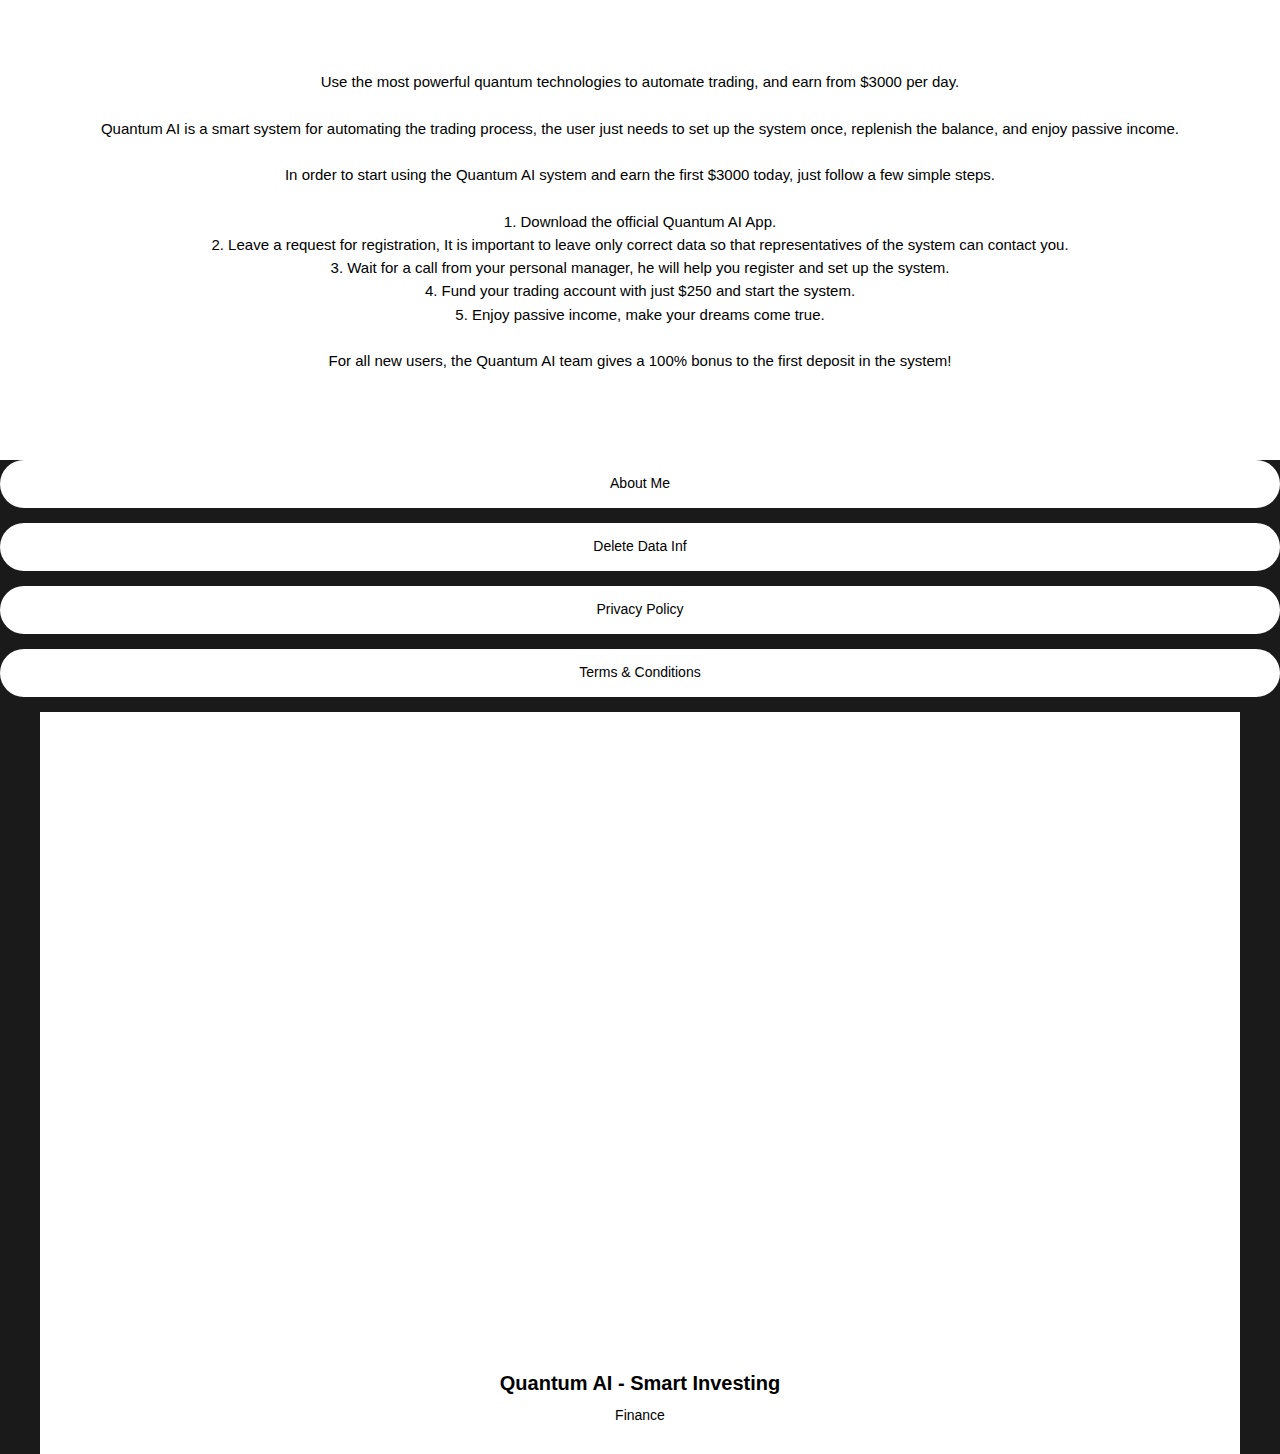
<file: index.html>
<!DOCTYPE html><html><head><meta charset="utf-8" /><meta http-equiv="Content-Type" content="text/html; charset=utf-8" /><meta name="viewport" content="width=device-width, initial-scale=1.0" /> <!--metatextblock--><title>Quantum AI - Smart Investing</title><meta property="og:url" content="http://project6819864.tilda.ws" /><meta property="og:title" content="Quantum AI - Smart Investing" /><meta property="og:description" content="" /><meta property="og:type" content="website" /><link rel="canonical" href="index.html"><!--/metatextblock--><meta name="format-detection" content="telephone=no" /><meta http-equiv="x-dns-prefetch-control" content="on"><link rel="dns-prefetch" href="https://ws.tildacdn.com"><link rel="dns-prefetch" href="https://static.tildacdn.info"><meta name="robots" content="nofollow" /><link rel="shortcut icon" href="https://static.tildacdn.info/img/tildafavicon.ico" type="image/x-icon" /><!-- Assets --><script src="https://neo.tildacdn.com/js/tilda-fallback-1.0.min.js" charset="utf-8" async></script><link rel="stylesheet" href="https://static.tildacdn.info/css/tilda-grid-3.0.min.css" type="text/css" media="all" onerror="this.loaderr='y';"/><link rel="stylesheet" href="tilda-blocks-page34123532.min.css@t=1676480991.css" type="text/css" media="all" onerror="this.loaderr='y';" /><link rel="stylesheet" href="https://static.tildacdn.info/css/fonts-tildasans.css" type="text/css" media="all" onerror="this.loaderr='y';" /><script type="text/javascript">(function (d) {
if (!d.visibilityState) {
var s = d.createElement('script');
s.src = 'https://static.tildacdn.info/js/tilda-polyfill-1.0.min.js';
d.getElementsByTagName('head')[0].appendChild(s);
}
})(document);
function t_onReady(func) {
if (document.readyState != 'loading') {
func();
} else {
document.addEventListener('DOMContentLoaded', func);
}
}
function t_onFuncLoad(funcName, okFunc, time) {
if (typeof window[funcName] === 'function') {
okFunc();
} else {
setTimeout(function() {
t_onFuncLoad(funcName, okFunc, time);
},(time || 100));
}
}</script><script src="https://static.tildacdn.info/js/tilda-scripts-3.0.min.js" charset="utf-8" defer onerror="this.loaderr='y';"></script><script src="tilda-blocks-page34123532.min.js@t=1676480991" charset="utf-8" async onerror="this.loaderr='y';"></script><script src="https://static.tildacdn.info/js/lazyload-1.3.min.js" charset="utf-8" async onerror="this.loaderr='y';"></script><script src="https://static.tildacdn.info/js/tilda-events-1.0.min.js" charset="utf-8" async onerror="this.loaderr='y';"></script><script type="text/javascript">window.dataLayer = window.dataLayer || [];</script><script type="text/javascript">(function () {
if((/bot|google|yandex|baidu|bing|msn|duckduckbot|teoma|slurp|crawler|spider|robot|crawling|facebook/i.test(navigator.userAgent))===false && typeof(sessionStorage)!='undefined' && sessionStorage.getItem('visited')!=='y' && document.visibilityState){
var style=document.createElement('style');
style.type='text/css';
style.innerHTML='@media screen and (min-width: 980px) {.t-records {opacity: 0;}.t-records_animated {-webkit-transition: opacity ease-in-out .2s;-moz-transition: opacity ease-in-out .2s;-o-transition: opacity ease-in-out .2s;transition: opacity ease-in-out .2s;}.t-records.t-records_visible {opacity: 1;}}';
document.getElementsByTagName('head')[0].appendChild(style);
function t_setvisRecs(){
var alr=document.querySelectorAll('.t-records');
Array.prototype.forEach.call(alr, function(el) {
el.classList.add("t-records_animated");
});
setTimeout(function () {
Array.prototype.forEach.call(alr, function(el) {
el.classList.add("t-records_visible");
});
sessionStorage.setItem("visited", "y");
}, 400);
} 
document.addEventListener('DOMContentLoaded', t_setvisRecs);
}
})();</script></head><body class="t-body" style="margin:0;"><!--allrecords--><div id="allrecords" class="t-records" data-hook="blocks-collection-content-node" data-tilda-project-id="6819864" data-tilda-page-id="34123532" data-tilda-page-alias="quantumai-smartinvesting" data-tilda-formskey="7ca99264faa5d25675db15cae6819864" data-tilda-lazy="yes"><div id="rec551380322" class="r t-rec t-rec_pt_60 t-rec_pb_60" style="padding-top:60px;padding-bottom:60px; " data-record-type="56" ><!-- T046 --><div class="t046"><div class="t-container"><div class="t-col t-col_6 t-prefix_3"><div class="t046__text t-text t-text_xs" style="" field="text">Use the most powerful quantum technologies to automate trading, and earn from $3000 per day.<br /><br />Quantum AI is a smart system for automating the trading process, the user just needs to set up the system once, replenish the balance, and enjoy passive income.<br /><br />In order to start using the Quantum AI system and earn the first $3000 today, just follow a few simple steps.<br /><br />1. Download the official Quantum AI App.<br />2. Leave a request for registration, It is important to leave only correct data so that representatives of the system can contact you.<br />3. Wait for a call from your personal manager, he will help you register and set up the system.<br />4. Fund your trading account with just $250 and start the system.<br />5. Enjoy passive income, make your dreams come true.<br /><br />For all new users, the Quantum AI team gives a 100% bonus to the first deposit in the system!<br /><br /></div></div></div></div></div><div id="rec551379389" class="r t-rec t-rec_pt_0 t-rec_pb_15" style="padding-top:0px;padding-bottom:15px;background-color:#1a1a1a; " data-record-type="1028" data-bg-color="#1a1a1a"><!-- t1028 --><div class="t1028"><div class="t1028__container t-container t-align_center"><div class="t1028__col t-col t-col_8 t-prefix_2"><div class="t1028__items-list" ><div class="t1028__item"><a class="t-btn t1028__btn t1028__btn_sm t1028__btn_text-center" style="display: flex; display: -webkit-flex; padding: 12px; color:#000000;background-color:#ffffff;border-radius:50px; -moz-border-radius:50px; -webkit-border-radius:50px;" href="about.html" target="_blank" rel="noopener"><div class="t1028__btn__text" style="margin-right:0px; margin-left:0px;">About Me</div></a></div><div class="t1028__item"><a class="t-btn t1028__btn t1028__btn_sm t1028__btn_text-center" style="display: flex; display: -webkit-flex; padding: 12px; color:#000000;background-color:#ffffff;border-radius:50px; -moz-border-radius:50px; -webkit-border-radius:50px;" href="delete.html" target="_blank" rel="noopener"><div class="t1028__btn__text" style="margin-right:0px; margin-left:0px;">Delete Data Inf</div></a></div><div class="t1028__item"><a class="t-btn t1028__btn t1028__btn_sm t1028__btn_text-center" style="display: flex; display: -webkit-flex; padding: 12px; color:#000000;background-color:#ffffff;border-radius:50px; -moz-border-radius:50px; -webkit-border-radius:50px;" href="pp.html" target="_blank" rel="noopener"><div class="t1028__btn__text" style="margin-right:0px; margin-left:0px;">Privacy Policy</div></a></div><div class="t1028__item"><a class="t-btn t1028__btn t1028__btn_sm t1028__btn_text-center" style="display: flex; display: -webkit-flex; padding: 12px; color:#000000;background-color:#ffffff;border-radius:50px; -moz-border-radius:50px; -webkit-border-radius:50px;" href="tc.html" target="_blank" rel="noopener"><div class="t1028__btn__text" style="margin-right:0px; margin-left:0px;">Terms &amp; Conditions</div></a></div></div></div><script>var customImageList = document.querySelectorAll('#rec551379389 img.t-sociallinks__customimg');
Array.prototype.forEach.call(customImageList, function(img) {
var imgURL = img.getAttribute('src');
if(imgURL.indexOf('/lib__tildaicon__') !== -1 || imgURL.indexOf('/lib/tildaicon/') !== -1) {
var xhr = new XMLHttpRequest();
xhr.open('GET', imgURL, true);
xhr.responseType = 'document';
xhr.onload = function() {
if (xhr.status >= 200 && xhr.status < 400) {
var response = xhr.response;
var svg = response.querySelector('svg');
svg.style.width = '24px';
svg.style.height = '24px';
var figureList = svg.querySelectorAll('*:not(g):not(title):not(desc)');
for(var j = 0; j < figureList.length; j++) {
figureList[j].style.fill = '#ffffff';
}
img.parentNode.append(svg);
img.remove();
}
}
xhr.send();
}
});</script></div></div></div><div id="rec551379391" class="r t-rec t-rec_pt_0 t-rec_pb_0" style="padding-top:0px;padding-bottom:0px;background-color:#1a1a1a; " data-animationappear="off" data-record-type="774" data-bg-color="#1a1a1a"><!-- T774 --><div class="t774 "><div class="t774__container" data-blocks-per-row="1"><div class="t774__col t-col t-col_8 t-prefix_2 t-align_center t-item"><div class="t774__wrapper" style=""><a href="https://tilda.cc/" ><div class="t774__imgwrapper" style="padding-bottom:52.631578947368%;" itemscope itemtype="http://schema.org/ImageObject"><meta itemprop="image" content="https://static.tildacdn.info/tild6564-6235-4036-b966-366136363636/main.png"> <div class="t774__bgimg t-bgimg" data-original="https://static.tildacdn.info/tild6564-6235-4036-b966-366136363636/main.png" 
bgimgfield="li_img__1495010946049" 
style="background-image:url('https://static.tildacdn.info/tild6564-6235-4036-b966-366136363636/-/resizeb/20x/main.png');"
></div></div></a><div class="t774__content"><a href="https://tilda.cc/" ><div class="t774__textwrapper "><div class="t774__title t-name t-name_md" field="li_title__1495010946049" style="" ><strong style="background-color: rgb(255, 255, 255);">Quantum AI - Smart Investing</strong></div><div class="t774__descr t-descr t-descr_xxs" field="li_descr__1495010946049" style="" >Finance</div></div></a></div></div></div></div></div><script type="text/javascript">t_onReady(function () {
t_onFuncLoad('t774_init', function () {
t774_init('551379391');
});
});</script></div></div></body></html>
</file>
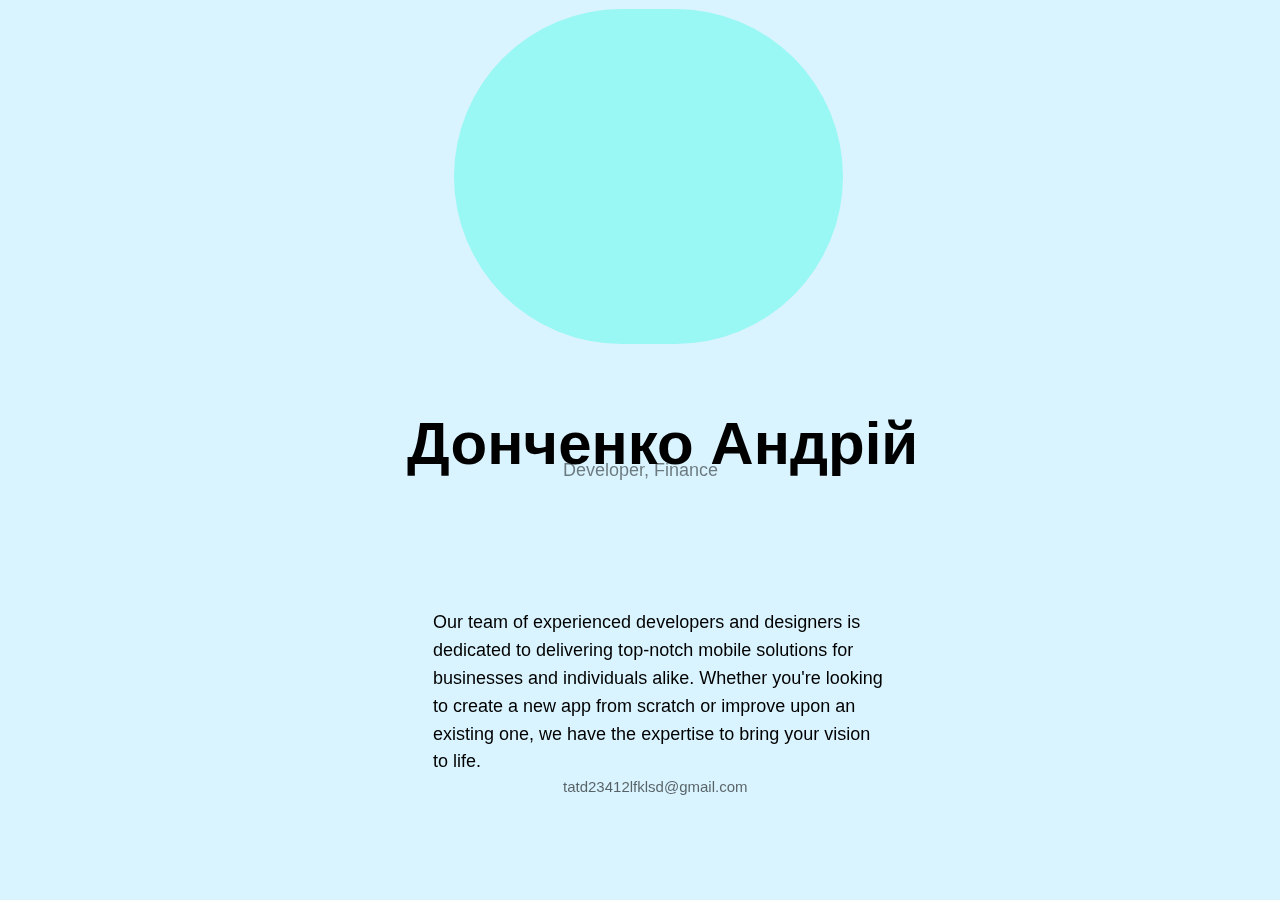
<file: about.html>
<!DOCTYPE html><html><head><meta charset="utf-8" /><meta http-equiv="Content-Type" content="text/html; charset=utf-8" /><meta name="viewport" content="width=device-width, initial-scale=1.0" /> <!--metatextblock--><title>About</title><meta name="description" content="A freelancer webpage with a large round photo, text, contact information, and social media buttons." /> <meta property="og:url" content="http://project6819864.tilda.ws/about" /><meta property="og:title" content="About" /><meta property="og:description" content="A freelancer webpage with a large round photo, text, contact information, and social media buttons." /><meta property="og:type" content="website" /><link rel="canonical" href="about.html"><!--/metatextblock--><meta name="format-detection" content="telephone=no" /><meta http-equiv="x-dns-prefetch-control" content="on"><link rel="dns-prefetch" href="https://ws.tildacdn.com"><link rel="dns-prefetch" href="https://static.tildacdn.info"><meta name="robots" content="nofollow" /><link rel="shortcut icon" href="https://static.tildacdn.info/img/tildafavicon.ico" type="image/x-icon" /><!-- Assets --><script src="https://neo.tildacdn.com/js/tilda-fallback-1.0.min.js" charset="utf-8" async></script><link rel="stylesheet" href="https://static.tildacdn.info/css/tilda-grid-3.0.min.css" type="text/css" media="all" onerror="this.loaderr='y';"/><link rel="stylesheet" href="tilda-blocks-page34123638.min.css@t=1676480989.css" type="text/css" media="all" onerror="this.loaderr='y';" /><link rel="stylesheet" href="https://static.tildacdn.info/css/fonts-tildasans.css" type="text/css" media="all" onerror="this.loaderr='y';" /><script type="text/javascript">(function (d) {
if (!d.visibilityState) {
var s = d.createElement('script');
s.src = 'https://static.tildacdn.info/js/tilda-polyfill-1.0.min.js';
d.getElementsByTagName('head')[0].appendChild(s);
}
})(document);
function t_onReady(func) {
if (document.readyState != 'loading') {
func();
} else {
document.addEventListener('DOMContentLoaded', func);
}
}
function t_onFuncLoad(funcName, okFunc, time) {
if (typeof window[funcName] === 'function') {
okFunc();
} else {
setTimeout(function() {
t_onFuncLoad(funcName, okFunc, time);
},(time || 100));
}
}function t396_initialScale(t){var e=document.getElementById("rec"+t);if(e){var r=e.querySelector(".t396__artboard");if(r){var a,i=document.documentElement.clientWidth,l=[],d=r.getAttribute("data-artboard-screens");if(d){d=d.split(",");for(var o=0;o<d.length;o++)l[o]=parseInt(d[o],10)}else l=[320,480,640,960,1200];for(o=0;o<l.length;o++){var n=l[o];n<=i&&(a=n)}var g="edit"===window.allrecords.getAttribute("data-tilda-mode"),u="center"===t396_getFieldValue(r,"valign",a,l),c="grid"===t396_getFieldValue(r,"upscale",a,l),t=t396_getFieldValue(r,"height_vh",a,l),f=t396_getFieldValue(r,"height",a,l),e=!!window.opr&&!!window.opr.addons||!!window.opera||-1!==navigator.userAgent.indexOf(" OPR/");if(!g&&u&&!c&&!t&&f&&!e){for(var s=parseFloat((i/a).toFixed(3)),_=[r,r.querySelector(".t396__carrier"),r.querySelector(".t396__filter")],o=0;o<_.length;o++)_[o].style.height=parseInt(f,10)*s+"px";for(var h=r.querySelectorAll(".t396__elem"),o=0;o<h.length;o++)h[o].style.zoom=s}}}}function t396_getFieldValue(t,e,r,a){var i=a[a.length-1],l=r===i?t.getAttribute("data-artboard-"+e):t.getAttribute("data-artboard-"+e+"-res-"+r);if(!l)for(var d=0;d<a.length;d++){var o=a[d];if(!(o<=r)&&(l=o===i?t.getAttribute("data-artboard-"+e):t.getAttribute("data-artboard-"+e+"-res-"+o)))break}return l}</script><script src="https://static.tildacdn.info/js/tilda-scripts-3.0.min.js" charset="utf-8" defer onerror="this.loaderr='y';"></script><script src="tilda-blocks-page34123638.min.js@t=1676480989" charset="utf-8" async onerror="this.loaderr='y';"></script><script src="https://static.tildacdn.info/js/lazyload-1.3.min.js" charset="utf-8" async onerror="this.loaderr='y';"></script><script src="https://static.tildacdn.info/js/tilda-zero-1.1.min.js" charset="utf-8" async onerror="this.loaderr='y';"></script><script src="https://static.tildacdn.info/js/tilda-zero-scale-1.0.min.js" charset="utf-8" async onerror="this.loaderr='y';"></script><script src="https://static.tildacdn.info/js/tilda-events-1.0.min.js" charset="utf-8" async onerror="this.loaderr='y';"></script><script type="text/javascript">window.dataLayer = window.dataLayer || [];</script><script type="text/javascript">(function () {
if((/bot|google|yandex|baidu|bing|msn|duckduckbot|teoma|slurp|crawler|spider|robot|crawling|facebook/i.test(navigator.userAgent))===false && typeof(sessionStorage)!='undefined' && sessionStorage.getItem('visited')!=='y' && document.visibilityState){
var style=document.createElement('style');
style.type='text/css';
style.innerHTML='@media screen and (min-width: 980px) {.t-records {opacity: 0;}.t-records_animated {-webkit-transition: opacity ease-in-out .2s;-moz-transition: opacity ease-in-out .2s;-o-transition: opacity ease-in-out .2s;transition: opacity ease-in-out .2s;}.t-records.t-records_visible {opacity: 1;}}';
document.getElementsByTagName('head')[0].appendChild(style);
function t_setvisRecs(){
var alr=document.querySelectorAll('.t-records');
Array.prototype.forEach.call(alr, function(el) {
el.classList.add("t-records_animated");
});
setTimeout(function () {
Array.prototype.forEach.call(alr, function(el) {
el.classList.add("t-records_visible");
});
sessionStorage.setItem("visited", "y");
}, 400);
} 
document.addEventListener('DOMContentLoaded', t_setvisRecs);
}
})();</script></head><body class="t-body" style="margin:0;"><!--allrecords--><div id="allrecords" class="t-records" data-hook="blocks-collection-content-node" data-tilda-project-id="6819864" data-tilda-page-id="34123638" data-tilda-page-alias="about" data-tilda-formskey="7ca99264faa5d25675db15cae6819864" data-tilda-lazy="yes"><div id="rec551381150" class="r t-rec" style=" " data-animationappear="off" data-record-type="396" ><!-- T396 --><style>#rec551381150 .t396__artboard {min-height: 800px;height: 100vh; background-color: #d9f4ff; }#rec551381150 .t396__filter {min-height: 800px;height: 100vh; }#rec551381150 .t396__carrier{min-height: 800px;height: 100vh; background-position: center center; background-attachment: scroll;background-size: cover;background-repeat: no-repeat;}@media screen and (max-width: 1199px) {#rec551381150 .t396__artboard {}#rec551381150 .t396__filter {}#rec551381150 .t396__carrier {background-attachment: scroll;}}@media screen and (max-width: 959px) {#rec551381150 .t396__artboard {min-height: 1120px;}#rec551381150 .t396__filter {min-height: 1120px;}#rec551381150 .t396__carrier {min-height: 1120px;background-attachment: scroll;}}@media screen and (max-width: 639px) {#rec551381150 .t396__artboard {min-height: 1030px;}#rec551381150 .t396__filter {min-height: 1030px;}#rec551381150 .t396__carrier {min-height: 1030px;background-attachment: scroll;}}@media screen and (max-width: 479px) {#rec551381150 .t396__artboard {min-height: 890px;background-color:#fff3d9;}#rec551381150 .t396__filter {min-height: 890px; }#rec551381150 .t396__carrier {min-height: 890px; background-position: center center; background-attachment: scroll;}} #rec551381150 .tn-elem[data-elem-id="1466084312673"] { color: #000000; z-index: 1; top: calc(50vh - 400px + 585px);left: calc(50% - 600px + 660px);width: 560pxpx;}#rec551381150 .tn-elem[data-elem-id="1466084312673"] .tn-atom { color: #000000; font-size: 24px; font-family: 'Georgia',serif; line-height: 1.55; font-weight: 400; letter-spacing: 0pxpx; background-position: center center ;border-color: transparent ;border-style: solid ; }@media screen and (max-width: 1199px) {#rec551381150 .tn-elem[data-elem-id="1466084312673"] {top: 145pxpx;left: calc(50% - 480px + 250pxpx);width: 460pxpx;}#rec551381150 .tn-elem[data-elem-id="1466084312673"] .tn-atom { font-size: 20px; }}@media screen and (max-width: 959px) {#rec551381150 .tn-elem[data-elem-id="1466084312673"] {top: 145pxpx;left: calc(50% - 320px + 90pxpx);}}@media screen and (max-width: 639px) {#rec551381150 .tn-elem[data-elem-id="1466084312673"] {top: 145pxpx;left: calc(50% - 240px + 10pxpx);}}@media screen and (max-width: 479px) {#rec551381150 .tn-elem[data-elem-id="1466084312673"] {top: 141pxpx;left: calc(50% - 160px + 10pxpx);width: 300pxpx;}#rec551381150 .tn-elem[data-elem-id="1466084312673"] .tn-atom { font-size: 18px; }} #rec551381150 .tn-elem[data-elem-id="1469206092732"] { color: #000000; z-index: 5; top: calc(50vh - 0px + -56px);left: calc(50% - 600px + 364px);width: 550px;}#rec551381150 .tn-elem[data-elem-id="1469206092732"] .tn-atom { color: #000000; font-size: 60px; font-family: 'TildaSans',Arial,sans-serif; line-height: 1.55; font-weight: 700; background-position: center center ;border-color: transparent ;border-style: solid ; }@media screen and (max-width: 1199px) {#rec551381150 .tn-elem[data-elem-id="1469206092732"] {top: calc(400px - 0px + -261px);left: calc(50% - 480px + 571px);width: 380px;}#rec551381150 .tn-elem[data-elem-id="1469206092732"] .tn-atom { font-size: 34px; }}@media screen and (max-width: 959px) {#rec551381150 .tn-elem[data-elem-id="1469206092732"] {top: calc(400px - 0px + 29px);left: calc(50% - 320px + 91px);width: 460px;}#rec551381150 .tn-elem[data-elem-id="1469206092732"] {text-align: left;}}@media screen and (max-width: 639px) {#rec551381150 .tn-elem[data-elem-id="1469206092732"] {top: calc(400px - 0px + 32px);left: calc(50% - 240px + 41px);width: 400px;}}@media screen and (max-width: 479px) {#rec551381150 .tn-elem[data-elem-id="1469206092732"] {top: calc(400px - 0px + -62.5px);left: calc(50% - 160px + 11px);width: 300px;}#rec551381150 .tn-elem[data-elem-id="1469206092732"] .tn-atom { font-size: 28px; }} #rec551381150 .tn-elem[data-elem-id="1469206134208"] { color: #000000; z-index: 6; top: calc(50vh - 0px + 4px);left: calc(50% - 600px + 520px);width: 460px;}#rec551381150 .tn-elem[data-elem-id="1469206134208"] .tn-atom { color: #000000; font-size: 18px; font-family: 'TildaSans',Arial,sans-serif; line-height: 1.55; font-weight: 300; opacity: 0.5; background-position: center center ;border-color: transparent ;border-style: solid ; }@media screen and (max-width: 1199px) {#rec551381150 .tn-elem[data-elem-id="1469206134208"] {top: calc(400px - 0px + -213.5px);left: calc(50% - 480px + 572px);width: 300px;}}@media screen and (max-width: 959px) {#rec551381150 .tn-elem[data-elem-id="1469206134208"] {top: calc(400px - 0px + 78.5px);left: calc(50% - 320px + 91px);width: 460px;}#rec551381150 .tn-elem[data-elem-id="1469206134208"] {text-align: left;}}@media screen and (max-width: 639px) {#rec551381150 .tn-elem[data-elem-id="1469206134208"] {top: calc(400px - 0px + 75.5px);left: calc(50% - 240px + 41px);width: 400px;}}@media screen and (max-width: 479px) {#rec551381150 .tn-elem[data-elem-id="1469206134208"] {top: calc(400px - 0px + -27px);left: calc(50% - 160px + 11px);width: 300px;}#rec551381150 .tn-elem[data-elem-id="1469206134208"] .tn-atom { font-size: 16px; }} #rec551381150 .tn-elem[data-elem-id="1469206322610"] { color: #000000; z-index: 7; top: calc(50vh - 0px + 322px);left: calc(50% - 600px + 520px);width: 260px;}#rec551381150 .tn-elem[data-elem-id="1469206322610"] .tn-atom { color: #000000; font-size: 15px; font-family: 'TildaSans',Arial,sans-serif; line-height: 1.55; font-weight: 400; opacity: 0.6; background-position: center center ;border-color: transparent ;border-style: solid ; }@media screen and (max-width: 1199px) {#rec551381150 .tn-elem[data-elem-id="1469206322610"] {top: calc(400px - 0px + 132px);left: calc(50% - 480px + 573px);width: 300px;}}@media screen and (max-width: 959px) {#rec551381150 .tn-elem[data-elem-id="1469206322610"] {top: calc(400px - 0px + 421px);left: calc(50% - 320px + 92px);width: 300px;}#rec551381150 .tn-elem[data-elem-id="1469206322610"] {text-align: left;}}@media screen and (max-width: 639px) {#rec551381150 .tn-elem[data-elem-id="1469206322610"] {top: calc(400px - 0px + 429px);left: calc(50% - 240px + 42px);}}@media screen and (max-width: 479px) {#rec551381150 .tn-elem[data-elem-id="1469206322610"] {top: calc(400px - 0px + 344px);left: calc(50% - 160px + 11px);}} #rec551381150 .tn-elem[data-elem-id="1469206839338"] { color: #000000; z-index: 10; top: calc(50vh - 0px + 156px);left: calc(50% - 600px + 390px);width: 460px;}#rec551381150 .tn-elem[data-elem-id="1469206839338"] .tn-atom { color: #000000; font-size: 18px; font-family: 'TildaSans',Arial,sans-serif; line-height: 1.55; font-weight: 300; background-position: center center ;border-color: transparent ;border-style: solid ; }@media screen and (max-width: 1199px) {#rec551381150 .tn-elem[data-elem-id="1469206839338"] {top: calc(400px - 0px + -122px);left: calc(50% - 480px + 572px);width: 340px;}#rec551381150 .tn-elem[data-elem-id="1469206839338"] .tn-atom { font-size: 16px; }}@media screen and (max-width: 959px) {#rec551381150 .tn-elem[data-elem-id="1469206839338"] {top: calc(400px - 0px + 157px);left: calc(50% - 320px + 92px);width: 460px;}#rec551381150 .tn-elem[data-elem-id="1469206839338"] {text-align: left;}}@media screen and (max-width: 639px) {#rec551381150 .tn-elem[data-elem-id="1469206839338"] {top: calc(400px - 0px + 154px);left: calc(50% - 240px + 42px);width: 400px;}}@media screen and (max-width: 479px) {#rec551381150 .tn-elem[data-elem-id="1469206839338"] {top: calc(400px - 0px + 87px);left: calc(50% - 160px + 12px);width: 300px;}#rec551381150 .tn-elem[data-elem-id="1469206839338"] .tn-atom { font-size: 16px; }} #rec551381150 .tn-elem[data-elem-id="1474996982228"] { z-index: 12; top: calc(50vh - 167.5px + -274px);left: calc(50% - 600px + 414px);width: 389px;height:335px;}#rec551381150 .tn-elem[data-elem-id="1474996982228"] .tn-atom { border-radius: 3000px; background-color: #99f7f4; background-position: center center ;background-size: cover;background-repeat: no-repeat;border-color: transparent ;border-style: solid ; }@media screen and (max-width: 1199px) {#rec551381150 .tn-elem[data-elem-id="1474996982228"] {top: calc(400px - 167.5px + -55.5px);left: calc(50% - 480px + 10px);width: 460px;height: 460px;}}@media screen and (max-width: 959px) {#rec551381150 .tn-elem[data-elem-id="1474996982228"] {top: calc(400px - 167.5px + -278px);left: calc(50% - 320px + 0px);}}@media screen and (max-width: 639px) {#rec551381150 .tn-elem[data-elem-id="1474996982228"] {top: calc(400px - 167.5px + -262px);left: calc(50% - 240px + 0px);}}@media screen and (max-width: 479px) {#rec551381150 .tn-elem[data-elem-id="1474996982228"] {top: calc(400px - 167.5px + -270.5px);left: calc(50% - 160px + 1.5px);width: 299px;height: 299px;}}</style><div class='t396'><div class="t396__artboard" data-artboard-recid="551381150" data-artboard-screens="320,480,640,960,1200" data-artboard-height="800" data-artboard-valign="center" data-artboard-height_vh="100" data-artboard-upscale="grid" data-artboard-height-res-320="890" data-artboard-height-res-480="1030" data-artboard-height-res-640="1120" 
><div class="t396__carrier" data-artboard-recid="551381150"></div><div class="t396__filter" data-artboard-recid="551381150"></div><div class='t396__elem tn-elem tn-elem__5513811501466084312673' data-elem-id='1466084312673' data-elem-type='text' data-field-top-value="585" data-field-left-value="660" data-field-width-value="560px" data-field-axisy-value="top" data-field-axisx-value="left" data-field-container-value="grid" data-field-topunits-value="px" data-field-leftunits-value="px" data-field-heightunits-value="" data-field-widthunits-value="px" data-field-top-res-320-value="141px" data-field-left-res-320-value="10px" data-field-width-res-320-value="300px" data-field-top-res-480-value="145px" data-field-left-res-480-value="10px" data-field-top-res-640-value="145px" data-field-left-res-640-value="90px" data-field-top-res-960-value="145px" data-field-left-res-960-value="250px" data-field-width-res-960-value="460px" 
><div class='tn-atom'field='tn_text_1466084312673'></div> </div> <div class='t396__elem tn-elem tn-elem__5513811501469206092732' data-elem-id='1469206092732' data-elem-type='text' data-field-top-value="-56" data-field-left-value="364" data-field-width-value="550" data-field-axisy-value="center" data-field-axisx-value="left" data-field-container-value="grid" data-field-topunits-value="px" data-field-leftunits-value="px" data-field-heightunits-value="" data-field-widthunits-value="px" data-field-top-res-320-value="-62.5" data-field-left-res-320-value="11" data-field-width-res-320-value="300" data-field-top-res-480-value="32" data-field-left-res-480-value="41" data-field-width-res-480-value="400" data-field-top-res-640-value="29" data-field-left-res-640-value="91" data-field-width-res-640-value="460" data-field-top-res-960-value="-261" data-field-left-res-960-value="571" data-field-width-res-960-value="380" 
><div class='tn-atom'field='tn_text_1469206092732'>Донченко Андрій</div> </div> <div class='t396__elem tn-elem tn-elem__5513811501469206134208' data-elem-id='1469206134208' data-elem-type='text' data-field-top-value="4" data-field-left-value="520" data-field-width-value="460" data-field-axisy-value="center" data-field-axisx-value="left" data-field-container-value="grid" data-field-topunits-value="px" data-field-leftunits-value="px" data-field-heightunits-value="" data-field-widthunits-value="px" data-field-top-res-320-value="-27" data-field-left-res-320-value="11" data-field-width-res-320-value="300" data-field-top-res-480-value="75.5" data-field-left-res-480-value="41" data-field-width-res-480-value="400" data-field-top-res-640-value="78.5" data-field-left-res-640-value="91" data-field-width-res-640-value="460" data-field-top-res-960-value="-213.5" data-field-left-res-960-value="572" data-field-width-res-960-value="300" 
><div class='tn-atom'field='tn_text_1469206134208'>Developer, Finance</div> </div> <div class='t396__elem tn-elem tn-elem__5513811501469206322610' data-elem-id='1469206322610' data-elem-type='text' data-field-top-value="322" data-field-left-value="520" data-field-width-value="260" data-field-axisy-value="center" data-field-axisx-value="left" data-field-container-value="grid" data-field-topunits-value="px" data-field-leftunits-value="px" data-field-heightunits-value="" data-field-widthunits-value="px" data-field-top-res-320-value="344" data-field-left-res-320-value="11" data-field-top-res-480-value="429" data-field-left-res-480-value="42" data-field-top-res-640-value="421" data-field-left-res-640-value="92" data-field-width-res-640-value="300" data-field-top-res-960-value="132" data-field-left-res-960-value="573" data-field-width-res-960-value="300" 
><div class='tn-atom'field='tn_text_1469206322610'>tatd23412lfklsd@gmail.com</div> </div> <div class='t396__elem tn-elem tn-elem__5513811501469206839338' data-elem-id='1469206839338' data-elem-type='text' data-field-top-value="156" data-field-left-value="390" data-field-width-value="460" data-field-axisy-value="center" data-field-axisx-value="left" data-field-container-value="grid" data-field-topunits-value="px" data-field-leftunits-value="px" data-field-heightunits-value="" data-field-widthunits-value="px" data-field-top-res-320-value="87" data-field-left-res-320-value="12" data-field-width-res-320-value="300" data-field-top-res-480-value="154" data-field-left-res-480-value="42" data-field-width-res-480-value="400" data-field-top-res-640-value="157" data-field-left-res-640-value="92" data-field-width-res-640-value="460" data-field-top-res-960-value="-122" data-field-left-res-960-value="572" data-field-width-res-960-value="340" 
><div class='tn-atom'field='tn_text_1469206839338'>Our team of experienced developers and designers is dedicated to delivering top-notch mobile solutions for businesses and individuals alike. Whether you're looking to create a new app from scratch or improve upon an existing one, we have the expertise to bring your vision to life.</div> </div> <div class='t396__elem tn-elem tn-elem__5513811501474996982228' data-elem-id='1474996982228' data-elem-type='shape' data-field-top-value="-274" data-field-left-value="414" data-field-height-value="335" data-field-width-value="389" data-field-axisy-value="center" data-field-axisx-value="left" data-field-container-value="grid" data-field-topunits-value="px" data-field-leftunits-value="px" data-field-heightunits-value="px" data-field-widthunits-value="px" data-field-top-res-320-value="-270.5" data-field-left-res-320-value="1.5" data-field-height-res-320-value="299" data-field-width-res-320-value="299" data-field-top-res-480-value="-262" data-field-left-res-480-value="0" data-field-top-res-640-value="-278" data-field-left-res-640-value="0" data-field-axisx-res-640-value="center" data-field-top-res-960-value="-55.5" data-field-left-res-960-value="10" data-field-height-res-960-value="460" data-field-width-res-960-value="460" 
><div class='tn-atom t-bgimg' data-original="https://static.tildacdn.info/tild6437-3866-4865-a432-656363346365/photo_2020-09-27_21-.jpg"
style="background-image:url('https://static.tildacdn.info/tild6437-3866-4865-a432-656363346365/-/resize/20x/photo_2020-09-27_21-.jpg');"
></div></div> </div> </div> <script>t_onReady(function () {
t_onFuncLoad('t396_init', function () {
t396_init('551381150');
});
});</script></div></div></body></html>
</file>
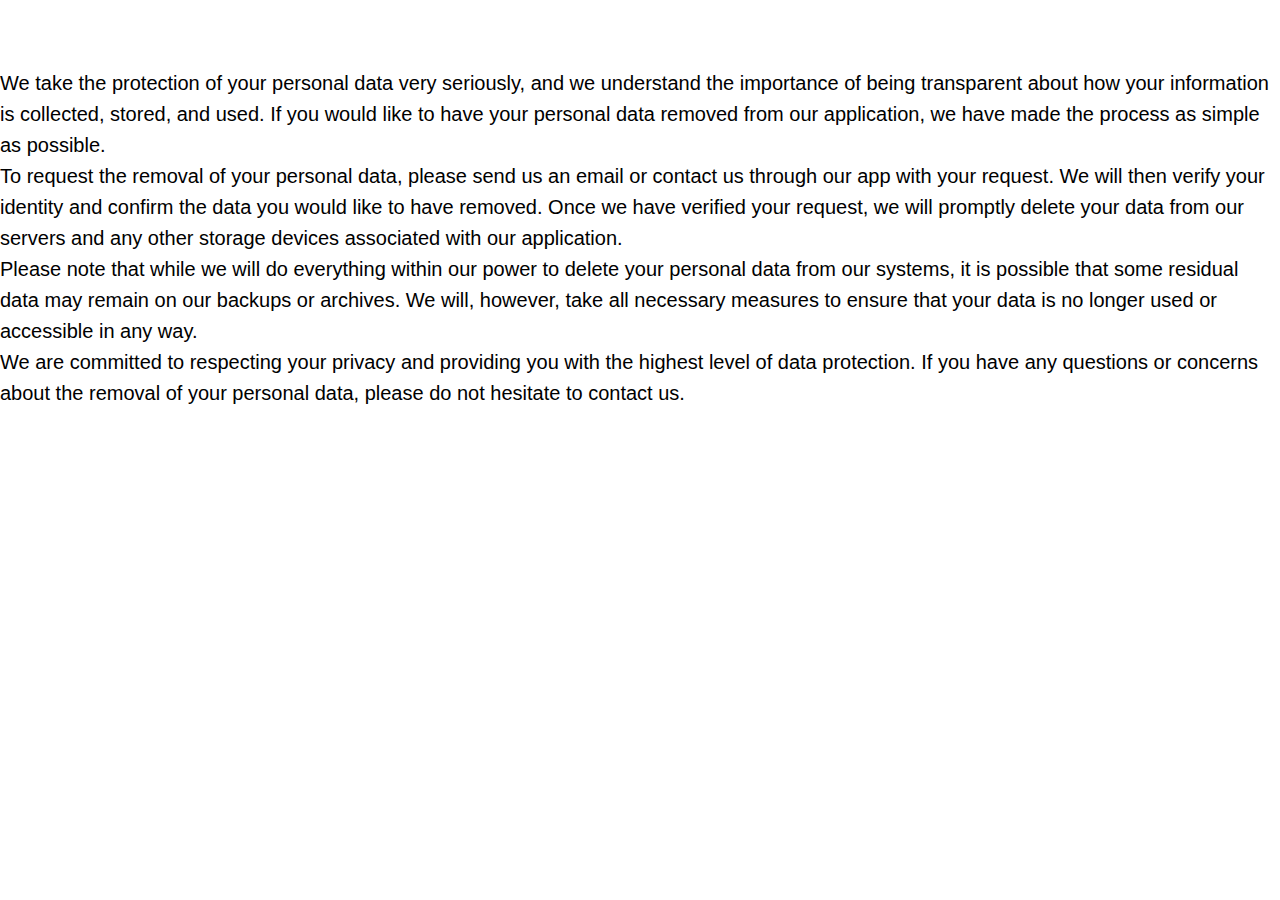
<file: delete.html>
<!DOCTYPE html><html><head><meta charset="utf-8" /><meta http-equiv="Content-Type" content="text/html; charset=utf-8" /><meta name="viewport" content="width=device-width, initial-scale=1.0" /> <!--metatextblock--><title>Blank page</title><meta property="og:url" content="http://project6819864.tilda.ws/delete" /><meta property="og:title" content="Blank page" /><meta property="og:description" content="" /><meta property="og:type" content="website" /><link rel="canonical" href="delete.html"><!--/metatextblock--><meta name="format-detection" content="telephone=no" /><meta http-equiv="x-dns-prefetch-control" content="on"><link rel="dns-prefetch" href="https://ws.tildacdn.com"><link rel="dns-prefetch" href="https://static.tildacdn.info"><meta name="robots" content="nofollow" /><link rel="shortcut icon" href="https://static.tildacdn.info/img/tildafavicon.ico" type="image/x-icon" /><!-- Assets --><script src="https://neo.tildacdn.com/js/tilda-fallback-1.0.min.js" charset="utf-8" async></script><link rel="stylesheet" href="https://static.tildacdn.info/css/tilda-grid-3.0.min.css" type="text/css" media="all" onerror="this.loaderr='y';"/><link rel="stylesheet" href="tilda-blocks-page34123779.min.css@t=1676480981.css" type="text/css" media="all" onerror="this.loaderr='y';" /><link rel="stylesheet" href="https://static.tildacdn.info/css/fonts-tildasans.css" type="text/css" media="all" onerror="this.loaderr='y';" /><script type="text/javascript">(function (d) {
if (!d.visibilityState) {
var s = d.createElement('script');
s.src = 'https://static.tildacdn.info/js/tilda-polyfill-1.0.min.js';
d.getElementsByTagName('head')[0].appendChild(s);
}
})(document);
function t_onReady(func) {
if (document.readyState != 'loading') {
func();
} else {
document.addEventListener('DOMContentLoaded', func);
}
}
function t_onFuncLoad(funcName, okFunc, time) {
if (typeof window[funcName] === 'function') {
okFunc();
} else {
setTimeout(function() {
t_onFuncLoad(funcName, okFunc, time);
},(time || 100));
}
}</script><script src="https://static.tildacdn.info/js/tilda-scripts-3.0.min.js" charset="utf-8" defer onerror="this.loaderr='y';"></script><script src="tilda-blocks-page34123779.min.js@t=1676480981" charset="utf-8" async onerror="this.loaderr='y';"></script><script src="https://static.tildacdn.info/js/lazyload-1.3.min.js" charset="utf-8" async onerror="this.loaderr='y';"></script><script src="https://static.tildacdn.info/js/tilda-events-1.0.min.js" charset="utf-8" async onerror="this.loaderr='y';"></script><script type="text/javascript">window.dataLayer = window.dataLayer || [];</script><script type="text/javascript">(function () {
if((/bot|google|yandex|baidu|bing|msn|duckduckbot|teoma|slurp|crawler|spider|robot|crawling|facebook/i.test(navigator.userAgent))===false && typeof(sessionStorage)!='undefined' && sessionStorage.getItem('visited')!=='y' && document.visibilityState){
var style=document.createElement('style');
style.type='text/css';
style.innerHTML='@media screen and (min-width: 980px) {.t-records {opacity: 0;}.t-records_animated {-webkit-transition: opacity ease-in-out .2s;-moz-transition: opacity ease-in-out .2s;-o-transition: opacity ease-in-out .2s;transition: opacity ease-in-out .2s;}.t-records.t-records_visible {opacity: 1;}}';
document.getElementsByTagName('head')[0].appendChild(style);
function t_setvisRecs(){
var alr=document.querySelectorAll('.t-records');
Array.prototype.forEach.call(alr, function(el) {
el.classList.add("t-records_animated");
});
setTimeout(function () {
Array.prototype.forEach.call(alr, function(el) {
el.classList.add("t-records_visible");
});
sessionStorage.setItem("visited", "y");
}, 400);
} 
document.addEventListener('DOMContentLoaded', t_setvisRecs);
}
})();</script></head><body class="t-body" style="margin:0;"><!--allrecords--><div id="allrecords" class="t-records" data-hook="blocks-collection-content-node" data-tilda-project-id="6819864" data-tilda-page-id="34123779" data-tilda-page-alias="delete" data-tilda-formskey="7ca99264faa5d25675db15cae6819864" data-tilda-lazy="yes"><div id="rec551383430" class="r t-rec t-rec_pt_60 t-rec_pb_60" style="padding-top:60px;padding-bottom:60px; " data-record-type="106" ><!-- T004 --><div class="t004"><div class="t-container "><div class="t-col t-col_8 t-prefix_2"><div field="text" class="t-text t-text_md " style="">We take the protection of your personal data very seriously, and we understand the importance of being transparent about how your information is collected, stored, and used. If you would like to have your personal data removed from our application, we have made the process as simple as possible.<br />To request the removal of your personal data, please send us an email or contact us through our app with your request. We will then verify your identity and confirm the data you would like to have removed. Once we have verified your request, we will promptly delete your data from our servers and any other storage devices associated with our application.<br />Please note that while we will do everything within our power to delete your personal data from our systems, it is possible that some residual data may remain on our backups or archives. We will, however, take all necessary measures to ensure that your data is no longer used or accessible in any way.<br />We are committed to respecting your privacy and providing you with the highest level of data protection. If you have any questions or concerns about the removal of your personal data, please do not hesitate to contact us.<br /><br /></div></div></div></div></div></div></body></html>
</file>
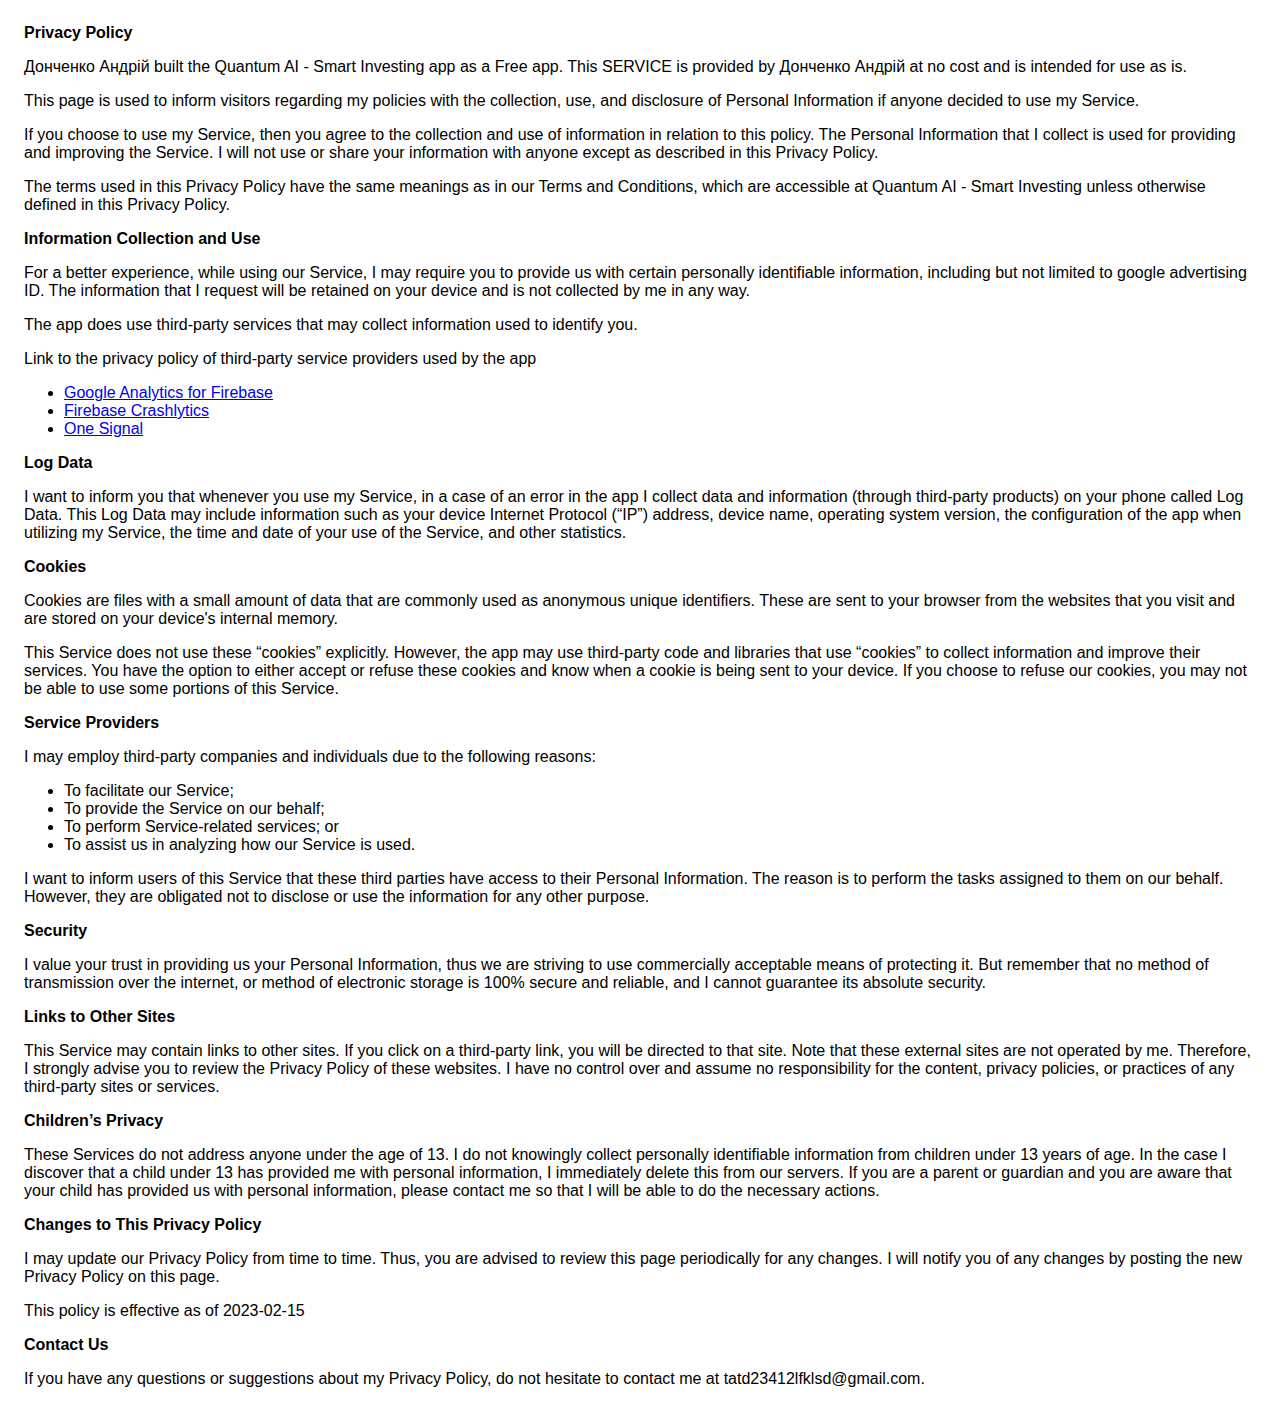
<file: pp.html>
<!DOCTYPE html>
    <html>
    <head>
      <meta charset='utf-8'>
      <meta name='viewport' content='width=device-width'>
      <title>Privacy Policy</title>
      <style> body { font-family: 'Helvetica Neue', Helvetica, Arial, sans-serif; padding:1em; } </style>
    </head>
    <body>
    <strong>Privacy Policy</strong> <p>
                  Донченко Андрій built the Quantum AI - Smart Investing app as
                  a Free app. This SERVICE is provided by
                  Донченко Андрій at no cost and is intended for use as
                  is.
                </p> <p>
                  This page is used to inform visitors regarding my
                  policies with the collection, use, and disclosure of Personal
                  Information if anyone decided to use my Service.
                </p> <p>
                  If you choose to use my Service, then you agree to
                  the collection and use of information in relation to this
                  policy. The Personal Information that I collect is
                  used for providing and improving the Service. I will not use or share your information with
                  anyone except as described in this Privacy Policy.
                </p> <p>
                  The terms used in this Privacy Policy have the same meanings
                  as in our Terms and Conditions, which are accessible at
                  Quantum AI - Smart Investing unless otherwise defined in this Privacy Policy.
                </p> <p><strong>Information Collection and Use</strong></p> <p>
                  For a better experience, while using our Service, I
                  may require you to provide us with certain personally
                  identifiable information, including but not limited to google advertising ID. The information that
                  I request will be retained on your device and is not collected by me in any way.
                </p> <div><p>
                    The app does use third-party services that may collect
                    information used to identify you.
                  </p> <p>
                    Link to the privacy policy of third-party service providers used
                    by the app
                  </p> <ul><!----><!----><li><a href="https://firebase.google.com/policies/analytics" target="_blank" rel="noopener noreferrer">Google Analytics for Firebase</a></li><li><a href="https://firebase.google.com/support/privacy/" target="_blank" rel="noopener noreferrer">Firebase Crashlytics</a></li><!----><!----><!----><!----><!----><!----><!----><!----><!----><!----><li><a href="https://onesignal.com/privacy_policy" target="_blank" rel="noopener noreferrer">One Signal</a></li><!----><!----><!----><!----><!----><!----><!----><!----><!----><!----><!----><!----><!----></ul></div> <p><strong>Log Data</strong></p> <p>
                  I want to inform you that whenever you
                  use my Service, in a case of an error in the app
                  I collect data and information (through third-party
                  products) on your phone called Log Data. This Log Data may
                  include information such as your device Internet Protocol
                  (“IP”) address, device name, operating system version, the
                  configuration of the app when utilizing my Service,
                  the time and date of your use of the Service, and other
                  statistics.
                </p> <p><strong>Cookies</strong></p> <p>
                  Cookies are files with a small amount of data that are
                  commonly used as anonymous unique identifiers. These are sent
                  to your browser from the websites that you visit and are
                  stored on your device's internal memory.
                </p> <p>
                  This Service does not use these “cookies” explicitly. However,
                  the app may use third-party code and libraries that use
                  “cookies” to collect information and improve their services.
                  You have the option to either accept or refuse these cookies
                  and know when a cookie is being sent to your device. If you
                  choose to refuse our cookies, you may not be able to use some
                  portions of this Service.
                </p> <p><strong>Service Providers</strong></p> <p>
                  I may employ third-party companies and
                  individuals due to the following reasons:
                </p> <ul><li>To facilitate our Service;</li> <li>To provide the Service on our behalf;</li> <li>To perform Service-related services; or</li> <li>To assist us in analyzing how our Service is used.</li></ul> <p>
                  I want to inform users of this Service
                  that these third parties have access to their Personal
                  Information. The reason is to perform the tasks assigned to
                  them on our behalf. However, they are obligated not to
                  disclose or use the information for any other purpose.
                </p> <p><strong>Security</strong></p> <p>
                  I value your trust in providing us your
                  Personal Information, thus we are striving to use commercially
                  acceptable means of protecting it. But remember that no method
                  of transmission over the internet, or method of electronic
                  storage is 100% secure and reliable, and I cannot
                  guarantee its absolute security.
                </p> <p><strong>Links to Other Sites</strong></p> <p>
                  This Service may contain links to other sites. If you click on
                  a third-party link, you will be directed to that site. Note
                  that these external sites are not operated by me.
                  Therefore, I strongly advise you to review the
                  Privacy Policy of these websites. I have
                  no control over and assume no responsibility for the content,
                  privacy policies, or practices of any third-party sites or
                  services.
                </p> <p><strong>Children’s Privacy</strong></p> <div><p>
                    These Services do not address anyone under the age of 13.
                    I do not knowingly collect personally
                    identifiable information from children under 13 years of age. In the case
                    I discover that a child under 13 has provided
                    me with personal information, I immediately
                    delete this from our servers. If you are a parent or guardian
                    and you are aware that your child has provided us with
                    personal information, please contact me so that
                    I will be able to do the necessary actions.
                  </p></div> <!----> <p><strong>Changes to This Privacy Policy</strong></p> <p>
                  I may update our Privacy Policy from
                  time to time. Thus, you are advised to review this page
                  periodically for any changes. I will
                  notify you of any changes by posting the new Privacy Policy on
                  this page.
                </p> <p>This policy is effective as of 2023-02-15</p> <p><strong>Contact Us</strong></p> <p>
                  If you have any questions or suggestions about my
                  Privacy Policy, do not hesitate to contact me at tatd23412lfklsd@gmail.com.
                </p> 
    </body>
    </html>
</file>
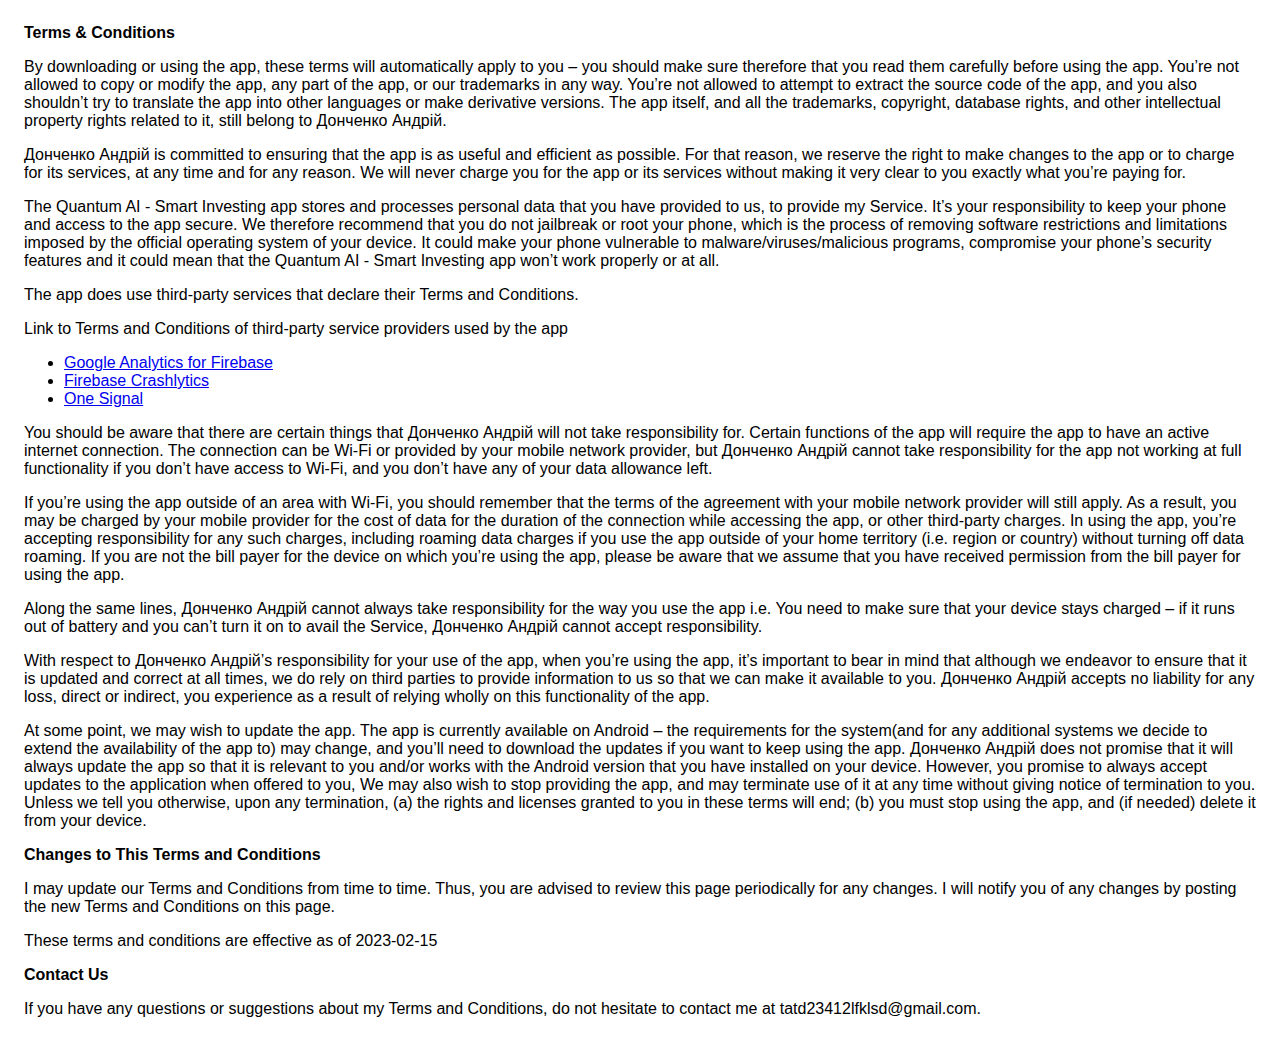
<file: tc.html>
<!DOCTYPE html>
    <html>
    <head>
      <meta charset='utf-8'>
      <meta name='viewport' content='width=device-width'>
      <title>Terms &amp; Conditions</title>
      <style> body { font-family: 'Helvetica Neue', Helvetica, Arial, sans-serif; padding:1em; } </style>
    </head>
    <body>
    <strong>Terms &amp; Conditions</strong> <p>
                  By downloading or using the app, these terms will
                  automatically apply to you – you should make sure therefore
                  that you read them carefully before using the app. You’re not
                  allowed to copy or modify the app, any part of the app, or
                  our trademarks in any way. You’re not allowed to attempt to
                  extract the source code of the app, and you also shouldn’t try
                  to translate the app into other languages or make derivative
                  versions. The app itself, and all the trademarks, copyright,
                  database rights, and other intellectual property rights related
                  to it, still belong to Донченко Андрій.
                </p> <p>
                  Донченко Андрій is committed to ensuring that the app is
                  as useful and efficient as possible. For that reason, we
                  reserve the right to make changes to the app or to charge for
                  its services, at any time and for any reason. We will never
                  charge you for the app or its services without making it very
                  clear to you exactly what you’re paying for.
                </p> <p>
                  The Quantum AI - Smart Investing app stores and processes personal data that
                  you have provided to us, to provide my
                  Service. It’s your responsibility to keep your phone and
                  access to the app secure. We therefore recommend that you do
                  not jailbreak or root your phone, which is the process of
                  removing software restrictions and limitations imposed by the
                  official operating system of your device. It could make your
                  phone vulnerable to malware/viruses/malicious programs,
                  compromise your phone’s security features and it could mean
                  that the Quantum AI - Smart Investing app won’t work properly or at all.
                </p> <div><p>
                    The app does use third-party services that declare their
                    Terms and Conditions.
                  </p> <p>
                    Link to Terms and Conditions of third-party service
                    providers used by the app
                  </p> <ul><!----><!----><li><a href="https://firebase.google.com/terms/analytics" target="_blank" rel="noopener noreferrer">Google Analytics for Firebase</a></li><li><a href="https://firebase.google.com/terms/crashlytics" target="_blank" rel="noopener noreferrer">Firebase Crashlytics</a></li><!----><!----><!----><!----><!----><!----><!----><!----><!----><!----><li><a href="https://onesignal.com/tos" target="_blank" rel="noopener noreferrer">One Signal</a></li><!----><!----><!----><!----><!----><!----><!----><!----><!----><!----><!----><!----><!----></ul></div> <p>
                  You should be aware that there are certain things that
                  Донченко Андрій will not take responsibility for. Certain
                  functions of the app will require the app to have an active
                  internet connection. The connection can be Wi-Fi or provided
                  by your mobile network provider, but Донченко Андрій
                  cannot take responsibility for the app not working at full
                  functionality if you don’t have access to Wi-Fi, and you don’t
                  have any of your data allowance left.
                </p> <p></p> <p>
                  If you’re using the app outside of an area with Wi-Fi, you
                  should remember that the terms of the agreement with your
                  mobile network provider will still apply. As a result, you may
                  be charged by your mobile provider for the cost of data for
                  the duration of the connection while accessing the app, or
                  other third-party charges. In using the app, you’re accepting
                  responsibility for any such charges, including roaming data
                  charges if you use the app outside of your home territory
                  (i.e. region or country) without turning off data roaming. If
                  you are not the bill payer for the device on which you’re
                  using the app, please be aware that we assume that you have
                  received permission from the bill payer for using the app.
                </p> <p>
                  Along the same lines, Донченко Андрій cannot always take
                  responsibility for the way you use the app i.e. You need to
                  make sure that your device stays charged – if it runs out of
                  battery and you can’t turn it on to avail the Service,
                  Донченко Андрій cannot accept responsibility.
                </p> <p>
                  With respect to Донченко Андрій’s responsibility for your
                  use of the app, when you’re using the app, it’s important to
                  bear in mind that although we endeavor to ensure that it is
                  updated and correct at all times, we do rely on third parties
                  to provide information to us so that we can make it available
                  to you. Донченко Андрій accepts no liability for any
                  loss, direct or indirect, you experience as a result of
                  relying wholly on this functionality of the app.
                </p> <p>
                  At some point, we may wish to update the app. The app is
                  currently available on Android – the requirements for the 
                  system(and for any additional systems we
                  decide to extend the availability of the app to) may change,
                  and you’ll need to download the updates if you want to keep
                  using the app. Донченко Андрій does not promise that it
                  will always update the app so that it is relevant to you
                  and/or works with the Android version that you have
                  installed on your device. However, you promise to always
                  accept updates to the application when offered to you, We may
                  also wish to stop providing the app, and may terminate use of
                  it at any time without giving notice of termination to you.
                  Unless we tell you otherwise, upon any termination, (a) the
                  rights and licenses granted to you in these terms will end;
                  (b) you must stop using the app, and (if needed) delete it
                  from your device.
                </p> <p><strong>Changes to This Terms and Conditions</strong></p> <p>
                  I may update our Terms and Conditions
                  from time to time. Thus, you are advised to review this page
                  periodically for any changes. I will
                  notify you of any changes by posting the new Terms and
                  Conditions on this page.
                </p> <p>
                  These terms and conditions are effective as of 2023-02-15
                </p> <p><strong>Contact Us</strong></p> <p>
                  If you have any questions or suggestions about my
                  Terms and Conditions, do not hesitate to contact me
                  at tatd23412lfklsd@gmail.com.
                </p> 
    </body>
    </html>
</file>
<file: tilda-blocks-page34123532.min.css@t=1676480991.css>
.csssize{height:4315px}.t-body{margin:0}#allrecords{-webkit-font-smoothing:antialiased;background-color:none}#allrecords a{color:#ff8562;text-decoration:none}#allrecords a[href^=tel]{color:inherit;text-decoration:none}#allrecords ol{padding-left:22px}#allrecords ul{padding-left:20px}#allrecords b,#allrecords strong{font-weight:700}@media print{body,html{min-width:1200px;max-width:1200px;padding:0;margin:0 auto;border:none}}.t-records{-webkit-font_smoothing:antialiased;background-color:none}.t-records a{color:#ff8562;text-decoration:none}.t-records a[href^=tel]{color:inherit;text-decoration:none}.t-records ol{padding-left:22px;margin-top:0;margin-bottom:10px}.t-records ul{padding-left:20px;margin-top:0;margin-bottom:10px}.t-mbfix{opacity:.01;-webkit-transform:translateX(0);-ms-transform:translateX(0);transform:translateX(0);position:fixed;width:100%;height:500px;background-color:white;top:0;left:0;z-index:10000;-webkit-transition:all 0.1s ease;transition:all 0.1s ease}.t-mbfix_hide{-webkit-transform:translateX(3000px);-ms-transform:translateX(3000px);transform:translateX(3000px)}img:not([src]){visibility:hidden}.t-body_scroll-locked{position:fixed;left:0;width:100%;height:100%;overflow:hidden}.r_anim{-webkit-transition:opacity 0.5s;transition:opacity 0.5s}.r_hidden{opacity:0}.r_showed{opacity:1}.t-text{font-family:'TildaSans',Arial,sans-serif;font-weight:300;color:#000000}.t-text_xs{font-size:15px;line-height:1.55}.t-name{font-family:'TildaSans',Arial,sans-serif;font-weight:600;color:#000000}.t-name_md{font-size:20px;line-height:1.35}.t-descr{font-family:'TildaSans',Arial,sans-serif;font-weight:300;color:#000000}.t-descr_xxs{font-size:14px;line-height:1.55}.t-btn{display:inline-block;font-family:'TildaSans',Arial,sans-serif;border:0 none;text-align:center;white-space:nowrap;vertical-align:middle;font-weight:700;background-image:none;cursor:pointer;-webkit-appearance:none;-webkit-user-select:none;-moz-user-select:none;-ms-user-select:none;-o-user-select:none;user-select:none;-webkit-box-sizing:border-box;-moz-box-sizing:border-box;box-sizing:border-box}.t-btn td{vertical-align:middle}.t-btn_sending{opacity:.5}.t-align_center{text-align:center}.t-tildalabel{background-color:#000;color:#fff;width:100%;height:70px;font-family:Arial;font-size:14px}.t-tildalabel:hover .t-tildalabel__wrapper{opacity:1}.t-tildalabel-free{padding:35px 0 45px;height:auto;text-align:center}.t-tildalabel-free__main{max-width:340px;display:block;margin:0 auto;line-height:1.4;letter-spacing:.2px;color:inherit;opacity:.4}.t-tildalabel-free__main:hover{opacity:1}.t-tildalabel-free__txt-link:hover{opacity:1}.t-tildalabel-free__links-wr{display:table;margin:30px auto 0}.t-tildalabel-free__txt-link{display:table-cell;padding:0 15px;font-size:13px;text-decoration:none;color:inherit;opacity:.25}.t-rec_pt_0{padding-top:0}.t-rec_pt_60{padding-top:60px}.t-rec_pb_0{padding-bottom:0}.t-rec_pb_15{padding-bottom:15px}.t-rec_pb_60{padding-bottom:60px}@media screen and (max-width:1200px){.t-text_xs{font-size:14px}.t-descr_xxs{font-size:12px}.t-name_md{font-size:18px}}@media screen and (max-width:640px){.t-text_xs{font-size:12px;line-height:1.45}.t-name_md{font-size:16px}.t-btn{white-space:normal}.t-tildalabel-free__txt-link{opacity:.4}.t-tildalabel-free__main{opacity:.7}}@media screen and (max-width:480px){.t-rec_pt_0{padding-top:0}.t-rec_pt_60{padding-top:60px}.t-rec_pb_0{padding-bottom:0}.t-rec_pb_15{padding-bottom:15px}.t-rec_pb_60{padding-bottom:60px}}.t046__text{text-align:center;padding-top:10px;padding-bottom:4px}.t1028{position:relative}.t1028__container{position:relative;z-index:1;box-sizing:border-box}.t1028__btn{display:-webkit-flex;display:flex;-webkit-justify-content:center;justify-content:center;-webkit-align-items:center;align-items:center;padding:12px;margin-bottom:15px;font-size:16px;font-weight:500;cursor:pointer;line-height:1.2;height:auto;min-height:60px}.t1028__item:last-child .t1028__btn,.t1028__items-list :last-child .t1028__btn_sm{margin-bottom:0}.t1028__btn_sm{min-height:48px;font-size:14px;padding:12px}.t1028__btn_lg{min-height:64px;font-size:16px;padding:16px}.t1028__btn_xl{min-height:72px;font-size:18px;padding:18px}.t1028__btn_xxl{min-height:88px;font-size:22px;padding:22px}.t1028__btn__img{display:-webkit-flex;display:flex;-webkit-justify-content:center;justify-content:center;-webkit-flex-shrink:0;flex-shrink:0}.t1028__btn__text{flex-grow:1;-webkit-box-flex:1;-webkit-flex-grow:1;-ms-flex-positive:1;text-overflow:clip;white-space:normal;max-width:100%;padding-left:12px;padding-right:12px}.t1028__btn_center .t1028__btn__text{flex-grow:0;-webkit-box-flex:0;-webkit-flex-grow:0;-ms-flex-positive:0;padding-left:8px;padding-right:16px}.t1028__btn_lg .t1028__btn__text{padding-right:20px}.t1028__btn_text-left .t1028__btn__text{text-align:left}.t1028__btn_text-center .t1028__btn__text{text-align:center}.t1028__btn_xl .t1028__btn__text,.t1028__btn_xxl .t1028__btn__text{padding-left:16px;padding-right:24px}.t1028__btn__arrow{box-sizing:border-box;height:18px;width:21px;display:-webkit-flex;display:flex;-webkit-align-items:center;align-items:center;-webkit-justify-content:flex-end;justify-content:flex-end;margin-right:7px}.t1028__btn__arrow svg{height:100%}.t1028__btn_sm .t1028__btn__arrow{width:17px;height:16px}.t1028__btn_lg .t1028__btn__arrow{width:25px;height:20px}.t1028__btn_xl .t1028__btn__arrow{width:29px;height:24px}.t1028__btn_xxl .t1028__btn__arrow{width:37px;height:26px}.t1028__btn_center .t1082__btn__arrow{width:auto}.t1028__btn_left .t1028__btn__arrow{margin-left:auto}#allrecords a.t1028__btn{color:#fff}.t1028-sociallinks__customimg[src*='/lib/tildaicon/'],.t1028-sociallinks__customimg[src*='/lib__tildaicon__']{visibility:hidden}@media (max-width:640px){.t1028__btn_lg,.t1028__btn_xl{font-size:18px}.t1028__btn_xxl{font-size:20px}.t1028__btn__arrow{margin-right:0}}.t774__container{display:table;width:100%;max-width:1200px;margin-right:auto;margin-left:auto;padding:0}@media screen and (max-width:1200px){.t774__container{max-width:960px;padding:0}}@media screen and (max-width:960px){.t774__container{max-width:640px}}.t774 .t-section__topwrapper{margin-bottom:90px}.t774 .t-section__title{margin-bottom:20px}.t774 .t-section__descr{max-width:560px}.t774 .t-section__bottomwrapper{margin-top:105px}.t774__separator{margin-bottom:40px}.t774__wrapper{overflow:hidden;background-color:#fff;-webkit-transition:all 0.2s linear;transition:all 0.2s linear;-webkit-backface-visibility:hidden;-moz-backface-visibility:hidden;-webkit-transform:translate3d(0,0,0);-moz-transform:translate3d(0,0,0)}.t774__imgwrapper{position:relative;width:100%;padding-bottom:110%}.t774__bgimg{position:absolute;top:0;right:0;bottom:0;left:0;z-index:2;background-position:center;background-repeat:no-repeat;background-size:cover;-webkit-transition:opacity 0.1s linear;transition:opacity 0.1s linear}.t774__bgimg_second{z-index:1;opacity:0}.t774__content{position:relative}.t774__textwrapper{padding:27px 30px;box-sizing:border-box}.t774__textwrapper.t774__paddingsmall{padding:18px 20px}.t774__textwrapper.t774__paddingbig{padding:36px 40px}.t774__uptitle{margin-bottom:8px;color:#ff8562}.t774__descr{margin-top:8px}.t774__price-wrapper{margin-top:12px}.t774__price-item{display:inline-block;vertical-align:middle}.t774__btn-wrapper,.t774__btntext-wrapper{position:absolute;bottom:0;width:100%;padding:0 30px 21px;box-sizing:border-box}.t774__btn{display:inline-block;line-height:1}.t-align_center .t774__btn,.t-align_center .t774__btn-text{margin:0 2px 8px}.t-align_left .t774__btn,.t-align_left .t774__btn-text{margin:0 4px 8px 0}.t774__paddingbig.t774__btn-wrapper,.t774__paddingbig.t774__btntext-wrapper{padding:0 40px 28px}.t774__paddingsmall.t774__btn-wrapper,.t774__paddingsmall.t774__btntext-wrapper{padding:0 20px 14px}.t774__scroll-icon-wrapper{display:none}@media screen and (min-width:960px){.t774__imgwrapper:hover .t774__bgimg_second{z-index:3;opacity:1}}@media screen and (max-width:960px){.t774__separator{display:none}.t774__container_mobile-grid{font-size:0}.t774__col_mobile-grid{display:inline-block;vertical-align:top;width:50%}.t774__col{margin-bottom:40px}.t774__img_second{display:none}.t774__container_mobile-flex{display:-webkit-box;display:-moz-box;display:-ms-flexbox;display:-webkit-flex;display:flex;max-width:100%;padding-top:2px;overflow-x:scroll;-webkit-overflow-scrolling:touch;box-sizing:border-box}.t774__container_mobile-flex .t774__col{min-width:38%;max-width:38%;margin-bottom:0px!important}.t774__container_mobile-flex .t774__col:first-child{margin-left:20px}.t774__scroll-icon-wrapper{display:block;padding:0 40px 20px 0;font-size:0;text-align:right;color:#a1a1a1;mix-blend-mode:multiply}@-webkit-keyframes t774__icon-anim{0%{-webkit-transform:translate3d(-20px,0,0);opacity:0}10%{-webkit-transform:translate3d(-20px,0,0);opacity:0}20%{-webkit-transform:translate3d(-20px,0,0);opacity:1}70%{-webkit-transform:translate3d(0,0,0);opacity:1}80%{-webkit-transform:translate3d(0,0,0);opacity:1}81%{-webkit-transform:translate3d(0,0,0);opacity:0}100%{-webkit-transform:translate3d(0,0,0);opacity:0}}@keyframes t774__icon-anim{0%{transform:translate3d(-20px,0,0);opacity:0}10%{transform:translate3d(-20px,0,0);opacity:0}20%{transform:translate3d(-20px,0,0);opacity:1}70%{transform:translate3d(0,0,0);opacity:1}80%{transform:translate3d(0,0,0);opacity:1}81%{transform:translate3d(0,0,0);opacity:0}100%{transform:translate3d(0,0,0);opacity:0}}.t774__scroll-icon{-webkit-animation:t774__icon-anim 1.5s infinite;animation:t774__icon-anim 1.5s infinite}}@media screen and (max-width:640px){.t774__container_mobile-grid{padding:0 10px;box-sizing:border-box}.t774__col_mobile-grid{margin-bottom:20px;padding-right:10px;padding-left:10px}.t774__container_mobile-flex .t774__col:first-child{margin-left:0}.t774__container_mobile-flex .t774__col{min-width:70%;max-width:70%}.t774__scroll-icon-wrapper{padding:0 20px 10px 0}}@media screen and (max-width:480px){.t774__container:not(.t774__container_mobile-flex) .t774__btntext-wrapper,.t774__container:not(.t774__container_mobile-flex) .t774__btn-wrapper{position:initial}.t774__col_mobile-grid{display:block;width:100%}.t774__container_mobile-flex .t774__col{min-width:80%;max-width:80%}}@media screen and (-ms-high-contrast:active),screen and (-ms-high-contrast:none){.t774__bgimg,.t774__wrapper{right:-.99px}}
</file>
<file: tilda-blocks-page34123638.min.css@t=1676480989.css>
.csssize{height:2730px}.t-body{margin:0}#allrecords{-webkit-font-smoothing:antialiased;background-color:none}#allrecords a{color:#ff8562;text-decoration:none}#allrecords a[href^=tel]{color:inherit;text-decoration:none}#allrecords ol{padding-left:22px}#allrecords ul{padding-left:20px}#allrecords b,#allrecords strong{font-weight:700}@media print{body,html{min-width:1200px;max-width:1200px;padding:0;margin:0 auto;border:none}}.t-records{-webkit-font_smoothing:antialiased;background-color:none}.t-records a{color:#ff8562;text-decoration:none}.t-records a[href^=tel]{color:inherit;text-decoration:none}.t-records ol{padding-left:22px;margin-top:0;margin-bottom:10px}.t-records ul{padding-left:20px;margin-top:0;margin-bottom:10px}.t-mbfix{opacity:.01;-webkit-transform:translateX(0);-ms-transform:translateX(0);transform:translateX(0);position:fixed;width:100%;height:500px;background-color:white;top:0;left:0;z-index:10000;-webkit-transition:all 0.1s ease;transition:all 0.1s ease}.t-mbfix_hide{-webkit-transform:translateX(3000px);-ms-transform:translateX(3000px);transform:translateX(3000px)}img:not([src]){visibility:hidden}.t-body_scroll-locked{position:fixed;left:0;width:100%;height:100%;overflow:hidden}.r_anim{-webkit-transition:opacity 0.5s;transition:opacity 0.5s}.r_hidden{opacity:0}.r_showed{opacity:1}.t-tildalabel{background-color:#000;color:#fff;width:100%;height:70px;font-family:Arial;font-size:14px}.t-tildalabel:hover .t-tildalabel__wrapper{opacity:1}.t-tildalabel-free{padding:35px 0 45px;height:auto;text-align:center}.t-tildalabel-free__main{max-width:340px;display:block;margin:0 auto;line-height:1.4;letter-spacing:.2px;color:inherit;opacity:.4}.t-tildalabel-free__main:hover{opacity:1}.t-tildalabel-free__txt-link:hover{opacity:1}.t-tildalabel-free__links-wr{display:table;margin:30px auto 0}.t-tildalabel-free__txt-link{display:table-cell;padding:0 15px;font-size:13px;text-decoration:none;color:inherit;opacity:.25}@media screen and (max-width:640px){.t-tildalabel-free__txt-link{opacity:.4}.t-tildalabel-free__main{opacity:.7}}.t396{-webkit-text-size-adjust:100%}.t396__iframe{z-index:10000;background-color:#fff;width:100vw;height:100vh;position:fixed;top:0;left:0;border:0}.t396__body_overflow_hidden{overflow:hidden}.t396__display_none{display:none}.t396__artboard{position:relative;width:100%;height:100vh;overflow:hidden}.t396__artboard .t396__artboard_scale{overflow:visible}.t396__artboard.t396__artboard_scale .t396__elem[data-elem-type="text"] .tn-atom{word-break:normal;-moz-osx-font-smoothing:grayscale}.t396__artboard_scale .t396__carrier,.t396__artboard_scale .t396__filter{transform-origin:top left}.tn-atom__scale-wrapper{width:inherit;height:inherit}.t396__elem .tn-atom__scale-wrapper .tn-atom{width:inherit;height:inherit!important;box-sizing:border-box}.t396__artboard.rendering .tn-elem{visibility:hidden}.t396__artboard.rendered .tn-elem{visibility:visible}.t396__carrier{position:absolute;left:0;top:0;z-index:0;width:100%;height:100vh;-moz-transform:unset}.t396__filter{position:absolute;left:0;top:0;z-index:1;width:100%;height:100vh;transform:translateZ(0)}.t396__elem{position:absolute;box-sizing:border-box;display:table}.t396 .tn-atom{display:table-cell;vertical-align:middle;width:100%;-webkit-text-size-adjust:100%;-moz-text-size-adjust:100%;-ms-text-size-adjust:100%}@media screen and (max-width:959px){.t396_safari .t396__artboard_scale .tn-atom{-webkit-text-size-adjust:auto;-moz-text-size-adjust:auto;-ms-text-size-adjust:auto}}.t396 .tn-atom ul,.t396 .tn-atom ol{margin-bottom:0}.t396_safari .tn-atom{transform:translateZ(0)}.t396 a.tn-atom{text-decoration:none}.t396 .tn-atom__img{width:100%;display:block}.t396 .tn-atom__html{vertical-align:top}.t396 .tn-atom__pin{border-radius:1000px;border-style:solid}.t396 .tn-atom__pin_onclick{cursor:pointer}.t396 .tn-atom__tip{position:absolute;box-sizing:border-box;width:300px;max-width:90vw;padding:15px;display:none}.t396 .tn-atom__pin:hover .tn-atom__tip{display:none}.t396 .tn-atom__tip-img{width:100%;display:block;margin-bottom:10px}.t396 .tn-atom__tip[data-tip-pos=top]{bottom:100%;margin-bottom:15px;left:50%;transform:translateX(-50%)}.t396 .tn-atom__tip[data-tip-pos=bottom]{top:100%;margin-top:15px;left:50%;transform:translateX(-50%)}.t396 .tn-atom__tip[data-tip-pos=left]{right:100%;margin-right:15px;top:50%;transform:translateY(-50%)}.t396 .tn-atom__tip[data-tip-pos=right]{left:100%;margin-left:15px;top:50%;transform:translateY(-50%)}.t396__ui{position:absolute;top:16px;left:196px;background-color:#fa876b;color:#000!important;height:30px;line-height:30px;width:100px;z-index:1000;text-align:center;border-radius:3px;display:none;font-size:14px}
</file>
<file: tilda-blocks-page34123779.min.css@t=1676480981.css>
.csssize{height:3118px}.t-body{margin:0}#allrecords{-webkit-font-smoothing:antialiased;background-color:none}#allrecords a{color:#ff8562;text-decoration:none}#allrecords a[href^=tel]{color:inherit;text-decoration:none}#allrecords ol{padding-left:22px}#allrecords ul{padding-left:20px}#allrecords b,#allrecords strong{font-weight:700}@media print{body,html{min-width:1200px;max-width:1200px;padding:0;margin:0 auto;border:none}}.t-records{-webkit-font_smoothing:antialiased;background-color:none}.t-records a{color:#ff8562;text-decoration:none}.t-records a[href^=tel]{color:inherit;text-decoration:none}.t-records ol{padding-left:22px;margin-top:0;margin-bottom:10px}.t-records ul{padding-left:20px;margin-top:0;margin-bottom:10px}.t-mbfix{opacity:.01;-webkit-transform:translateX(0);-ms-transform:translateX(0);transform:translateX(0);position:fixed;width:100%;height:500px;background-color:white;top:0;left:0;z-index:10000;-webkit-transition:all 0.1s ease;transition:all 0.1s ease}.t-mbfix_hide{-webkit-transform:translateX(3000px);-ms-transform:translateX(3000px);transform:translateX(3000px)}img:not([src]){visibility:hidden}.t-body_scroll-locked{position:fixed;left:0;width:100%;height:100%;overflow:hidden}.r_anim{-webkit-transition:opacity 0.5s;transition:opacity 0.5s}.r_hidden{opacity:0}.r_showed{opacity:1}.t-text{font-family:'TildaSans',Arial,sans-serif;font-weight:300;color:#000000}.t-text_md{font-size:20px;line-height:1.55}.t-tildalabel{background-color:#000;color:#fff;width:100%;height:70px;font-family:Arial;font-size:14px}.t-tildalabel:hover .t-tildalabel__wrapper{opacity:1}.t-tildalabel-free{padding:35px 0 45px;height:auto;text-align:center}.t-tildalabel-free__main{max-width:340px;display:block;margin:0 auto;line-height:1.4;letter-spacing:.2px;color:inherit;opacity:.4}.t-tildalabel-free__main:hover{opacity:1}.t-tildalabel-free__txt-link:hover{opacity:1}.t-tildalabel-free__links-wr{display:table;margin:30px auto 0}.t-tildalabel-free__txt-link{display:table-cell;padding:0 15px;font-size:13px;text-decoration:none;color:inherit;opacity:.25}.t-rec_pt_60{padding-top:60px}.t-rec_pb_60{padding-bottom:60px}@media screen and (max-width:1200px){.t-text_md{font-size:18px}}@media screen and (max-width:640px){.t-text_md{font-size:16px;line-height:1.45}.t-tildalabel-free__txt-link{opacity:.4}.t-tildalabel-free__main{opacity:.7}}@media screen and (max-width:480px){.t-rec_pt_60{padding-top:60px}.t-rec_pb_60{padding-bottom:60px}}.t004{padding-top:8px;padding-bottom:6px;position:relative}.t004__text-column-count_2{column-count:2;column-gap:40px;-moz-column-count:2;-moz-column-gap:40px;-webkit-column-count:2;-webkit-column-gap:40px}.t004__text-column-count_3{column-count:3;column-gap:40px;-moz-column-count:3;-moz-column-gap:40px;-webkit-column-count:3;-webkit-column-gap:40px}.t004__text-column-count_4{column-count:4;column-gap:40px;-moz-column-count:4;-moz-column-gap:40px;-webkit-column-count:4;-webkit-column-gap:40px}.t004__initial-letter::first-letter{font-size:100px;float:left;line-height:.65;margin:10px 10px 10px 0}.t004 table{border-collapse:collapse;font-size:1em;width:100%}.t004 table td,.t004 table th{padding:5px;border:1px solid #ddd;vertical-align:top}.t004 table thead td,.t004 table th{font-weight:700;border-bottom-color:#888}@media screen and (max-width:1200px){.t004__text-column-count_2,.t004__text-column-count_3,.t004__text-column-count_4{column-gap:20px;-moz-column-gap:20px;-webkit-column-gap:20px}}@media screen and (max-width:960px){.t004__text-column-count_2,.t004__text-column-count_3,.t004__text-column-count_4{column-count:1;column-gap:0;-moz-column-count:1;-moz-column-gap:0;-webkit-column-count:1;-webkit-column-gap:0}}@media screen and (max-width:640px){.t004 h1{font-size:28px;line-height:35px}}
</file>
